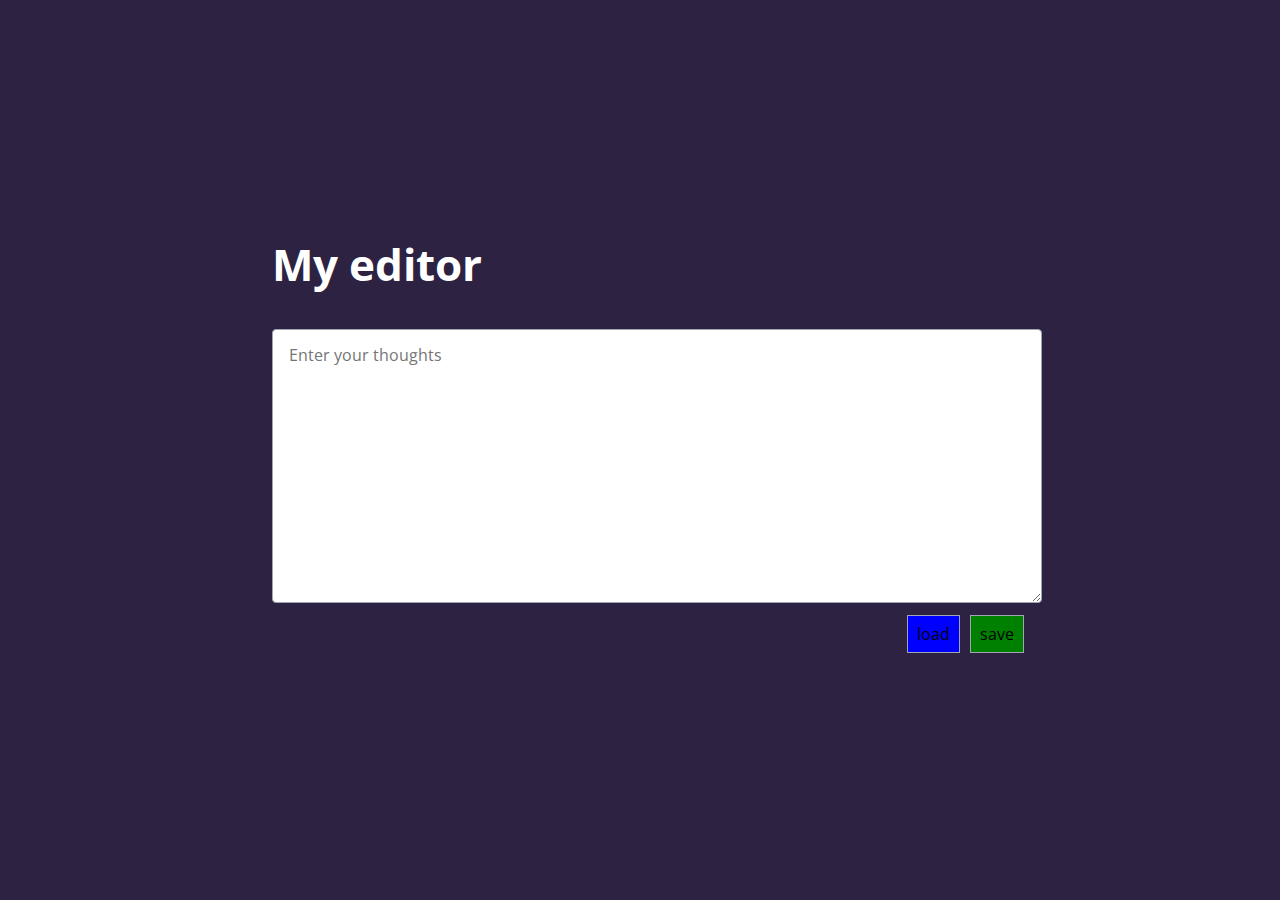
<file: index.html>
<!doctype html><html lang="en"><head><meta charset="UTF-8"/><meta name="viewport" content="width=device-width,initial-scale=1"/><title>Simple editor</title><meta name="description" content="Your project description"/><meta property="og:title" content=""/><meta property="og:description" content=""/><meta property="og:url" content=""/><meta property="og:image" content="https://maciejkorsan.com/wtf-gulp-starter/assets/img/cover.png"/><link rel="apple-touch-icon" sizes="180x180" href="pwa/apple-icon-180.png"/><link rel="apple-touch-icon" sizes="167x167" href="pwa/apple-icon-167.png"/><link rel="apple-touch-icon" sizes="152x152" href="pwa/apple-icon-152.png"/><link rel="apple-touch-icon" sizes="120x120" href="pwa/apple-icon-120.png"/><meta name="apple-mobile-web-app-capable" content="yes"/><link rel="apple-touch-startup-image" href="pwa/apple-splash-2048-2732.png" media="(device-width: 1024px) and (device-height: 1366px) and (-webkit-device-pixel-ratio: 2) and (orientation: portrait)"/><link rel="apple-touch-startup-image" href="pwa/apple-splash-2732-2048.png" media="(device-width: 1024px) and (device-height: 1366px) and (-webkit-device-pixel-ratio: 2) and (orientation: landscape)"/><link rel="apple-touch-startup-image" href="pwa/apple-splash-1668-2388.png" media="(device-width: 834px) and (device-height: 1194px) and (-webkit-device-pixel-ratio: 2) and (orientation: portrait)"/><link rel="apple-touch-startup-image" href="pwa/apple-splash-2388-1668.png" media="(device-width: 834px) and (device-height: 1194px) and (-webkit-device-pixel-ratio: 2) and (orientation: landscape)"/><link rel="apple-touch-startup-image" href="pwa/apple-splash-1668-2224.png" media="(device-width: 834px) and (device-height: 1112px) and (-webkit-device-pixel-ratio: 2) and (orientation: portrait)"/><link rel="apple-touch-startup-image" href="pwa/apple-splash-2224-1668.png" media="(device-width: 834px) and (device-height: 1112px) and (-webkit-device-pixel-ratio: 2) and (orientation: landscape)"/><link rel="apple-touch-startup-image" href="pwa/apple-splash-1536-2048.png" media="(device-width: 768px) and (device-height: 1024px) and (-webkit-device-pixel-ratio: 2) and (orientation: portrait)"/><link rel="apple-touch-startup-image" href="pwa/apple-splash-2048-1536.png" media="(device-width: 768px) and (device-height: 1024px) and (-webkit-device-pixel-ratio: 2) and (orientation: landscape)"/><link rel="apple-touch-startup-image" href="pwa/apple-splash-1242-2688.png" media="(device-width: 414px) and (device-height: 896px) and (-webkit-device-pixel-ratio: 3) and (orientation: portrait)"/><link rel="apple-touch-startup-image" href="pwa/apple-splash-2688-1242.png" media="(device-width: 414px) and (device-height: 896px) and (-webkit-device-pixel-ratio: 3) and (orientation: landscape)"/><link rel="apple-touch-startup-image" href="pwa/apple-splash-1125-2436.png" media="(device-width: 375px) and (device-height: 812px) and (-webkit-device-pixel-ratio: 3) and (orientation: portrait)"/><link rel="apple-touch-startup-image" href="pwa/apple-splash-2436-1125.png" media="(device-width: 375px) and (device-height: 812px) and (-webkit-device-pixel-ratio: 3) and (orientation: landscape)"/><link rel="apple-touch-startup-image" href="pwa/apple-splash-828-1792.png" media="(device-width: 414px) and (device-height: 896px) and (-webkit-device-pixel-ratio: 2) and (orientation: portrait)"/><link rel="apple-touch-startup-image" href="pwa/apple-splash-1792-828.png" media="(device-width: 414px) and (device-height: 896px) and (-webkit-device-pixel-ratio: 2) and (orientation: landscape)"/><link rel="apple-touch-startup-image" href="pwa/apple-splash-1242-2208.png" media="(device-width: 414px) and (device-height: 736px) and (-webkit-device-pixel-ratio: 3) and (orientation: portrait)"/><link rel="apple-touch-startup-image" href="pwa/apple-splash-2208-1242.png" media="(device-width: 414px) and (device-height: 736px) and (-webkit-device-pixel-ratio: 3) and (orientation: landscape)"/><link rel="apple-touch-startup-image" href="pwa/apple-splash-750-1334.png" media="(device-width: 375px) and (device-height: 667px) and (-webkit-device-pixel-ratio: 2) and (orientation: portrait)"/><link rel="apple-touch-startup-image" href="pwa/apple-splash-1334-750.png" media="(device-width: 375px) and (device-height: 667px) and (-webkit-device-pixel-ratio: 2) and (orientation: landscape)"/><link rel="apple-touch-startup-image" href="pwa/apple-splash-640-1136.png" media="(device-width: 320px) and (device-height: 568px) and (-webkit-device-pixel-ratio: 2) and (orientation: portrait)"/><link rel="apple-touch-startup-image" href="pwa/apple-splash-1136-640.png" media="(device-width: 320px) and (device-height: 568px) and (-webkit-device-pixel-ratio: 2) and (orientation: landscape)"/><link href="index.e0511d86.css" rel="stylesheet"></head><body><main class="editor"><h1 class="editor__header">My editor</h1><form class="form"><textarea area-label="Enter your thoughts" class="form__textarea textarea--js" placeholder="Enter your thoughts"></textarea><div class="form__buttons"><button class="button load--js">load</button> <button class="button button--save save--js">save</button></div></form></main><script src="index.e0511d86.js"></script></body></html>
</file>
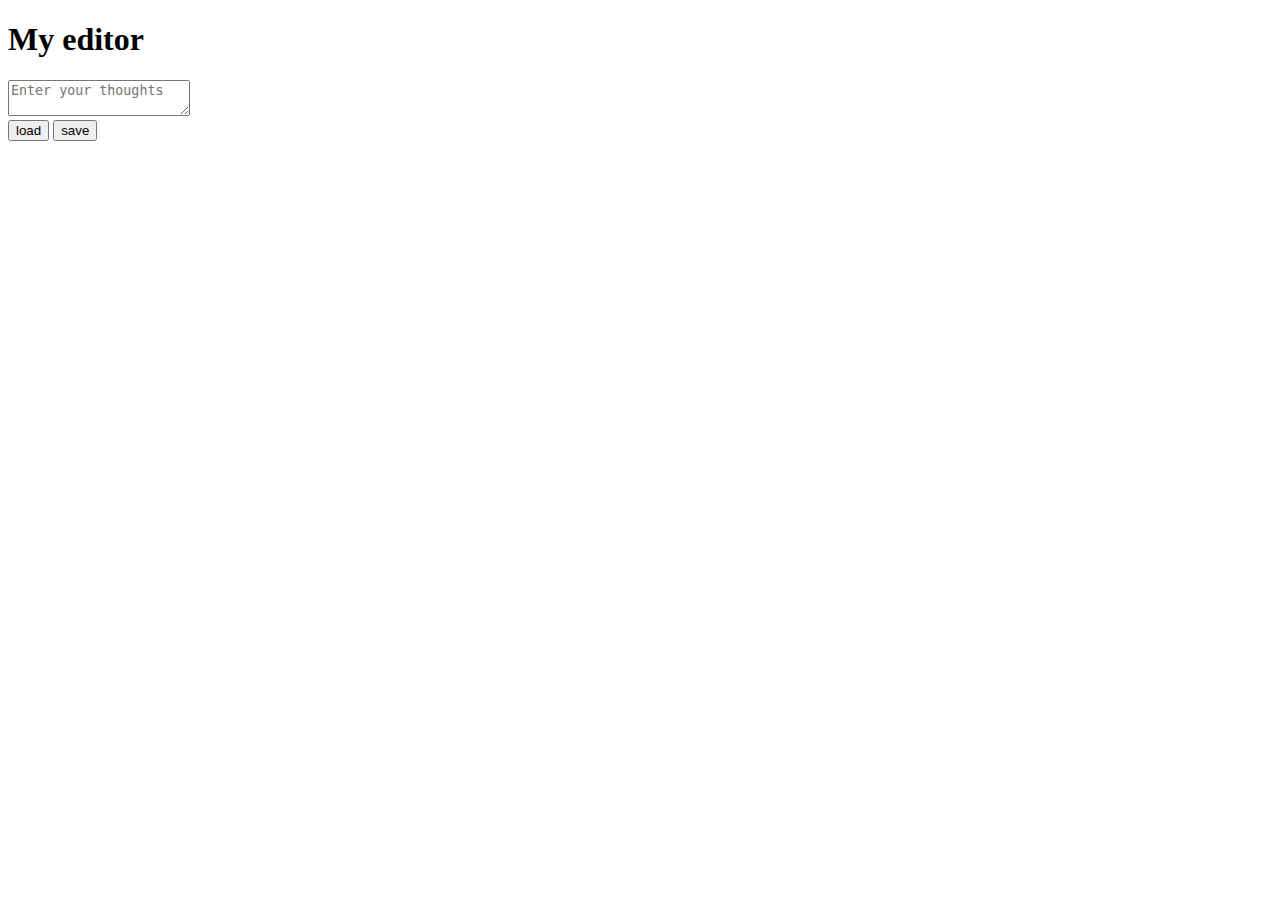
<file: src/pages/index.html>
<!DOCTYPE html>
<html lang="en">
  <head>
    <meta charset="UTF-8" />
    <meta name="viewport" content="width=device-width, initial-scale=1.0" />
    <title>Simple editor</title>
    <meta name="description" content="Your project description" />
    <!-- Title -->
    <meta property="og:title" content="" />
    <!-- OPTIONAL description. 2-4 sentences. -->
    <meta property="og:description" content="" />
    <!-- full url with http(s) ie. https://maciejkorsan.github.io/my-repo/ -->
    <meta property="og:url" content="" />
    <!-- full url to the image with http(s) ie. https://maciejkorsan.github.io/my-repo/assets/img/fb.png. Facebook suggests at least 1200 x 630. -->
    <meta
      property="og:image"
      content="https://maciejkorsan.com/wtf-gulp-starter/assets/img/cover.png"
    />

    <!-- uncomment the line below to enable PWA  -->
    <!-- <link rel="manifest" href="manifest.json" /> -->

    <link
      rel="apple-touch-icon"
      sizes="180x180"
      href="pwa/apple-icon-180.png"
    />
    <link
      rel="apple-touch-icon"
      sizes="167x167"
      href="pwa/apple-icon-167.png"
    />
    <link
      rel="apple-touch-icon"
      sizes="152x152"
      href="pwa/apple-icon-152.png"
    />
    <link
      rel="apple-touch-icon"
      sizes="120x120"
      href="pwa/apple-icon-120.png"
    />

    <meta name="apple-mobile-web-app-capable" content="yes" />

    <link
      rel="apple-touch-startup-image"
      href="pwa/apple-splash-2048-2732.png"
      media="(device-width: 1024px) and (device-height: 1366px) and (-webkit-device-pixel-ratio: 2) and (orientation: portrait)"
    />
    <link
      rel="apple-touch-startup-image"
      href="pwa/apple-splash-2732-2048.png"
      media="(device-width: 1024px) and (device-height: 1366px) and (-webkit-device-pixel-ratio: 2) and (orientation: landscape)"
    />
    <link
      rel="apple-touch-startup-image"
      href="pwa/apple-splash-1668-2388.png"
      media="(device-width: 834px) and (device-height: 1194px) and (-webkit-device-pixel-ratio: 2) and (orientation: portrait)"
    />
    <link
      rel="apple-touch-startup-image"
      href="pwa/apple-splash-2388-1668.png"
      media="(device-width: 834px) and (device-height: 1194px) and (-webkit-device-pixel-ratio: 2) and (orientation: landscape)"
    />
    <link
      rel="apple-touch-startup-image"
      href="pwa/apple-splash-1668-2224.png"
      media="(device-width: 834px) and (device-height: 1112px) and (-webkit-device-pixel-ratio: 2) and (orientation: portrait)"
    />
    <link
      rel="apple-touch-startup-image"
      href="pwa/apple-splash-2224-1668.png"
      media="(device-width: 834px) and (device-height: 1112px) and (-webkit-device-pixel-ratio: 2) and (orientation: landscape)"
    />
    <link
      rel="apple-touch-startup-image"
      href="pwa/apple-splash-1536-2048.png"
      media="(device-width: 768px) and (device-height: 1024px) and (-webkit-device-pixel-ratio: 2) and (orientation: portrait)"
    />
    <link
      rel="apple-touch-startup-image"
      href="pwa/apple-splash-2048-1536.png"
      media="(device-width: 768px) and (device-height: 1024px) and (-webkit-device-pixel-ratio: 2) and (orientation: landscape)"
    />
    <link
      rel="apple-touch-startup-image"
      href="pwa/apple-splash-1242-2688.png"
      media="(device-width: 414px) and (device-height: 896px) and (-webkit-device-pixel-ratio: 3) and (orientation: portrait)"
    />
    <link
      rel="apple-touch-startup-image"
      href="pwa/apple-splash-2688-1242.png"
      media="(device-width: 414px) and (device-height: 896px) and (-webkit-device-pixel-ratio: 3) and (orientation: landscape)"
    />
    <link
      rel="apple-touch-startup-image"
      href="pwa/apple-splash-1125-2436.png"
      media="(device-width: 375px) and (device-height: 812px) and (-webkit-device-pixel-ratio: 3) and (orientation: portrait)"
    />
    <link
      rel="apple-touch-startup-image"
      href="pwa/apple-splash-2436-1125.png"
      media="(device-width: 375px) and (device-height: 812px) and (-webkit-device-pixel-ratio: 3) and (orientation: landscape)"
    />
    <link
      rel="apple-touch-startup-image"
      href="pwa/apple-splash-828-1792.png"
      media="(device-width: 414px) and (device-height: 896px) and (-webkit-device-pixel-ratio: 2) and (orientation: portrait)"
    />
    <link
      rel="apple-touch-startup-image"
      href="pwa/apple-splash-1792-828.png"
      media="(device-width: 414px) and (device-height: 896px) and (-webkit-device-pixel-ratio: 2) and (orientation: landscape)"
    />
    <link
      rel="apple-touch-startup-image"
      href="pwa/apple-splash-1242-2208.png"
      media="(device-width: 414px) and (device-height: 736px) and (-webkit-device-pixel-ratio: 3) and (orientation: portrait)"
    />
    <link
      rel="apple-touch-startup-image"
      href="pwa/apple-splash-2208-1242.png"
      media="(device-width: 414px) and (device-height: 736px) and (-webkit-device-pixel-ratio: 3) and (orientation: landscape)"
    />
    <link
      rel="apple-touch-startup-image"
      href="pwa/apple-splash-750-1334.png"
      media="(device-width: 375px) and (device-height: 667px) and (-webkit-device-pixel-ratio: 2) and (orientation: portrait)"
    />
    <link
      rel="apple-touch-startup-image"
      href="pwa/apple-splash-1334-750.png"
      media="(device-width: 375px) and (device-height: 667px) and (-webkit-device-pixel-ratio: 2) and (orientation: landscape)"
    />
    <link
      rel="apple-touch-startup-image"
      href="pwa/apple-splash-640-1136.png"
      media="(device-width: 320px) and (device-height: 568px) and (-webkit-device-pixel-ratio: 2) and (orientation: portrait)"
    />
    <link
      rel="apple-touch-startup-image"
      href="pwa/apple-splash-1136-640.png"
      media="(device-width: 320px) and (device-height: 568px) and (-webkit-device-pixel-ratio: 2) and (orientation: landscape)"
    />
  </head>
  <body>
    <main class="editor">
      <h1 class="editor__header">My editor</h1>
      <form class="form">
        <textarea area-label="Enter your thoughts" class="form__textarea textarea--js" placeholder="Enter your thoughts"></textarea>
        <div class="form__buttons">
          <button class="button load--js">load</button>
          <button class="button button--save save--js">save</button>
        </div>
      </form>
    </main>
  </body>
</html>
</file>
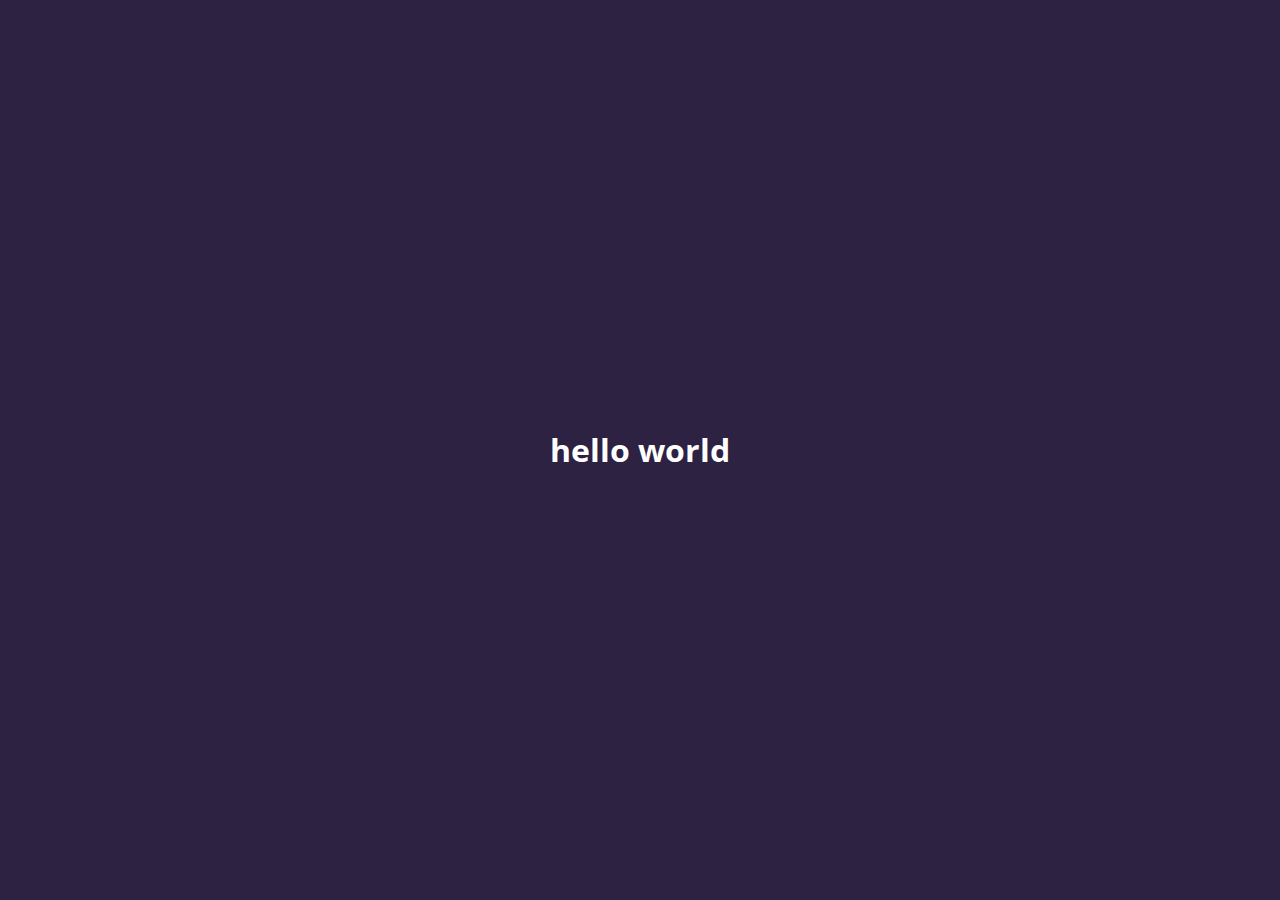
<file: another.html>
<!doctype html><html lang="en"><head><meta charset="UTF-8"><meta name="viewport" content="width=device-width,initial-scale=1"><title>WTF Webpack starterkit</title><link href="index.e0511d86.css" rel="stylesheet"></head><body><div class="hello"></div><h1>hello world</h1><script src="index.e0511d86.js"></script><script src="another.e0511d86.js"></script></body></html>
</file>
<file: index.e0511d86.css>
@import url(https://fonts.googleapis.com/css2?family=Open+Sans&display=swap);
/*! normalize.css v8.0.1 | MIT License | github.com/necolas/normalize.css */html{line-height:1.15;-webkit-text-size-adjust:100%}body{margin:0}main{display:block}h1{font-size:2em;margin:.67em 0}hr{box-sizing:content-box;height:0;overflow:visible}pre{font-family:monospace,monospace;font-size:1em}a{background-color:transparent}abbr[title]{border-bottom:none;text-decoration:underline;text-decoration:underline dotted}b,strong{font-weight:bolder}code,kbd,samp{font-family:monospace,monospace;font-size:1em}small{font-size:80%}sub,sup{font-size:75%;line-height:0;position:relative;vertical-align:baseline}sub{bottom:-.25em}sup{top:-.5em}img{border-style:none}button,input,optgroup,select,textarea{font-family:inherit;font-size:100%;line-height:1.15;margin:0}button,input{overflow:visible}button,select{text-transform:none}[type=button],[type=reset],[type=submit],button{-webkit-appearance:button}[type=button]::-moz-focus-inner,[type=reset]::-moz-focus-inner,[type=submit]::-moz-focus-inner,button::-moz-focus-inner{border-style:none;padding:0}[type=button]:-moz-focusring,[type=reset]:-moz-focusring,[type=submit]:-moz-focusring,button:-moz-focusring{outline:1px dotted ButtonText}fieldset{padding:.35em .75em .625em}legend{box-sizing:border-box;color:inherit;display:table;max-width:100%;padding:0;white-space:normal}progress{vertical-align:baseline}textarea{overflow:auto}[type=checkbox],[type=radio]{box-sizing:border-box;padding:0}[type=number]::-webkit-inner-spin-button,[type=number]::-webkit-outer-spin-button{height:auto}[type=search]{-webkit-appearance:textfield;outline-offset:-2px}[type=search]::-webkit-search-decoration{-webkit-appearance:none}::-webkit-file-upload-button{-webkit-appearance:button;font:inherit}details{display:block}summary{display:list-item}[hidden],template{display:none}body{background:#2d2241;color:#fff;display:flex;align-items:center;justify-content:center;min-height:100vh;font-family:Open Sans}.editor{width:100%;max-width:736px}.editor__header{font-size:44px;margin:0 0 40px}.form__textarea{width:100%;min-height:240px;padding:16px;border:1px solid #a1a4b1;border-radius:4px}.form__buttons{width:100%;display:flex;justify-content:flex-end;margin:8px 16px}.button{background:#00f;padding:9px;border:1px solid #a1a4b1}.button--save{background:green;margin-left:10px}
</file>
